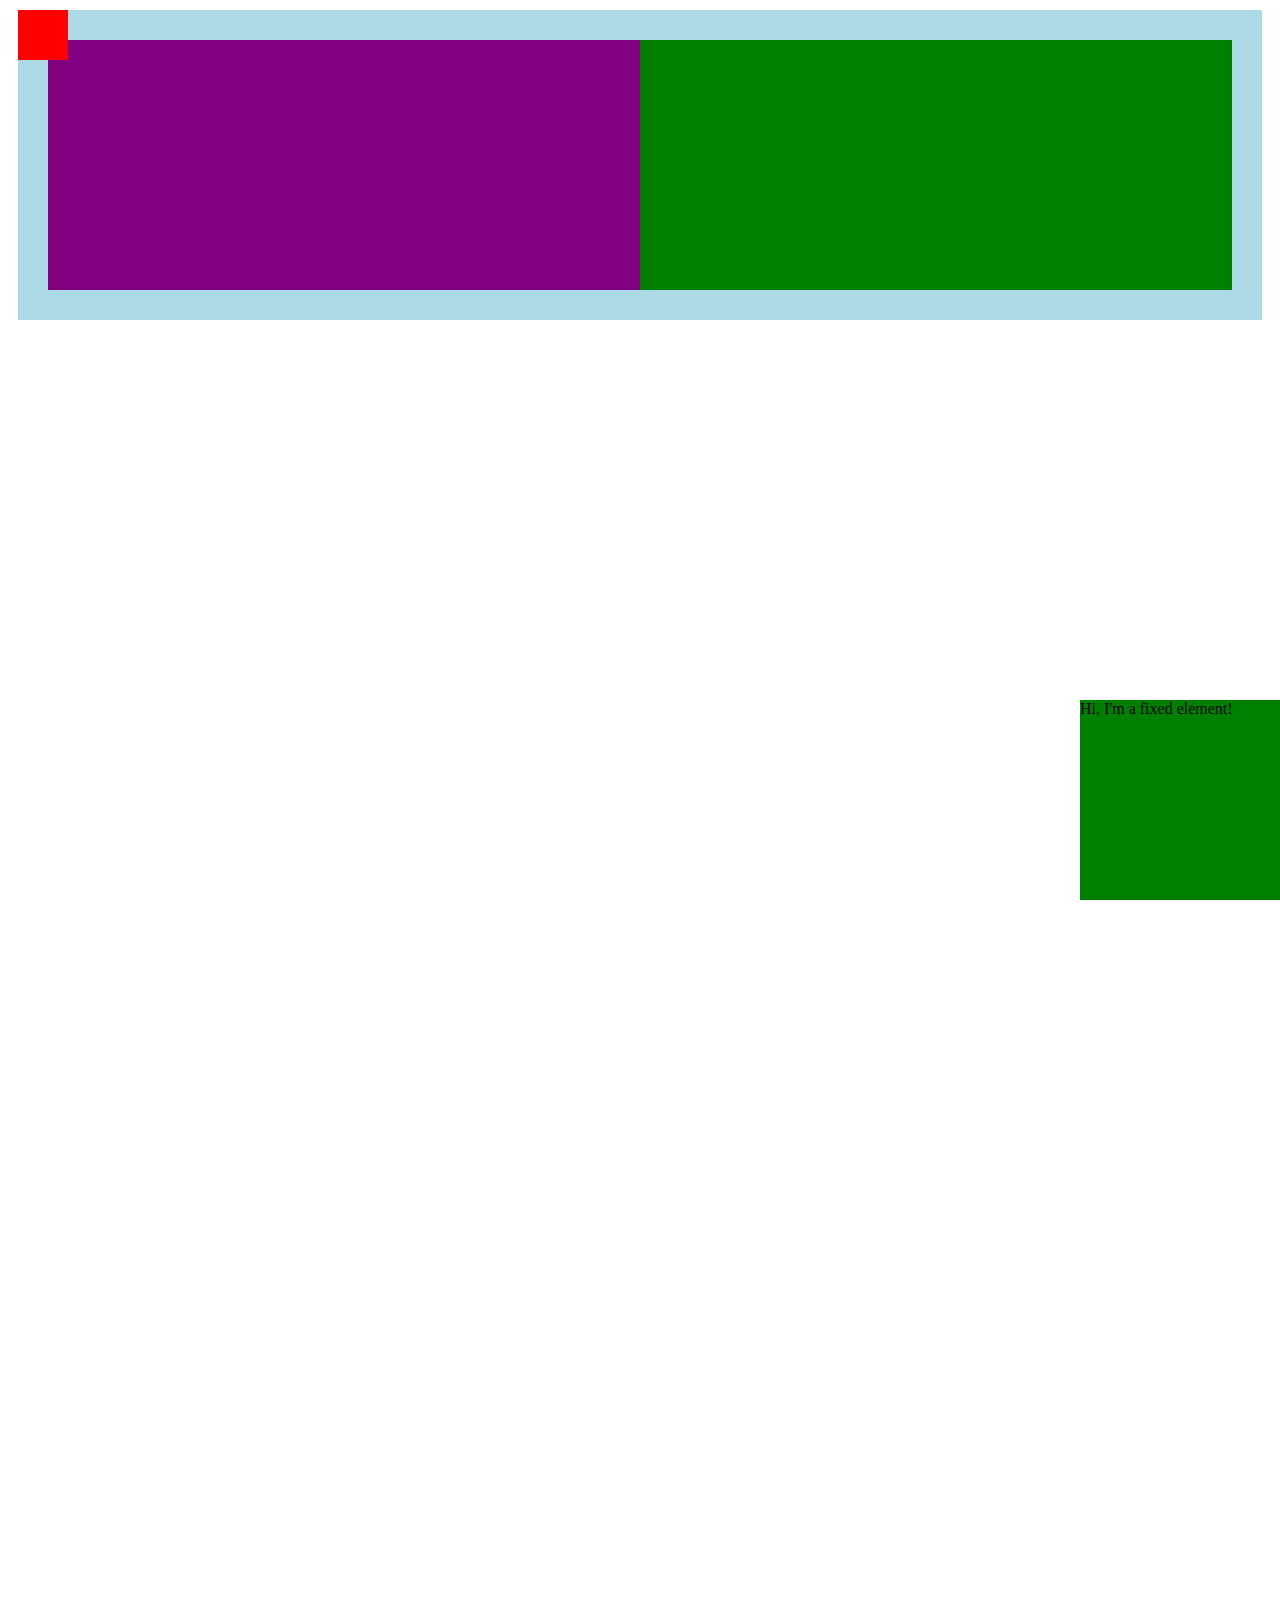
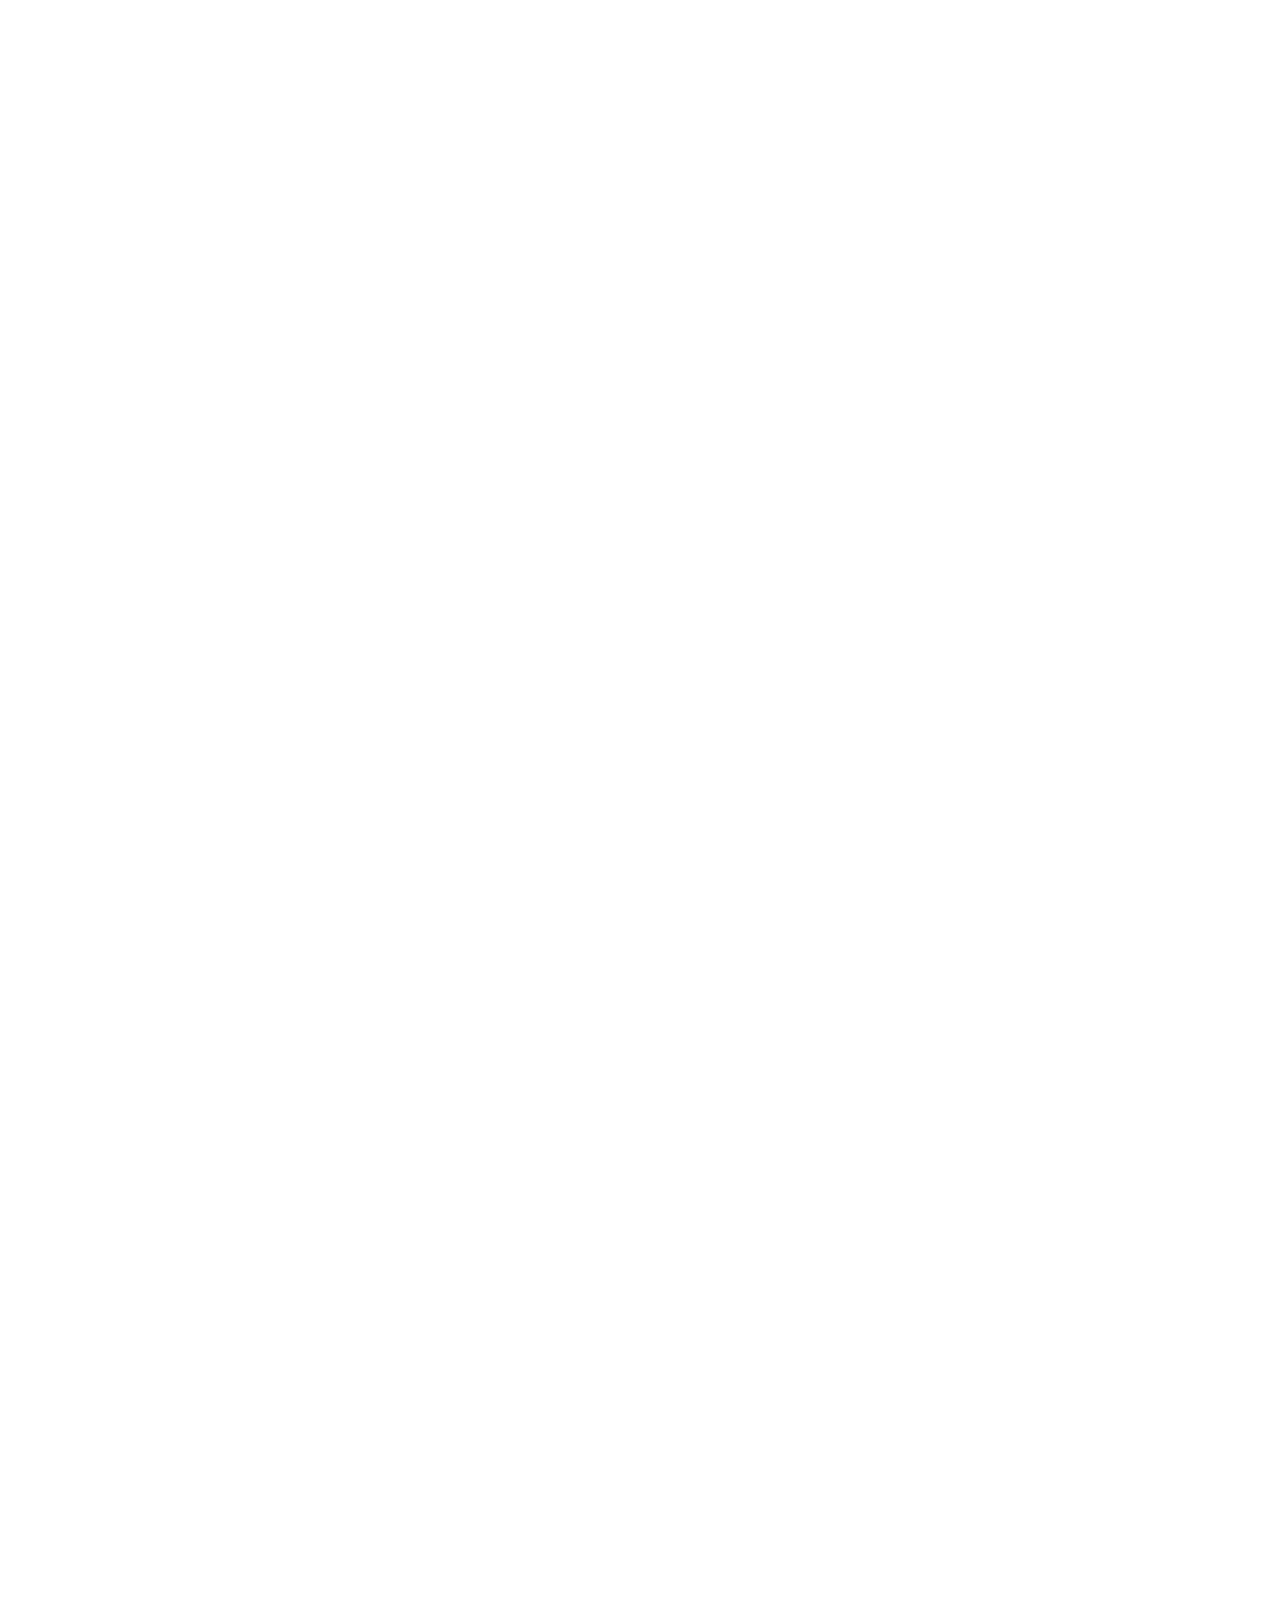
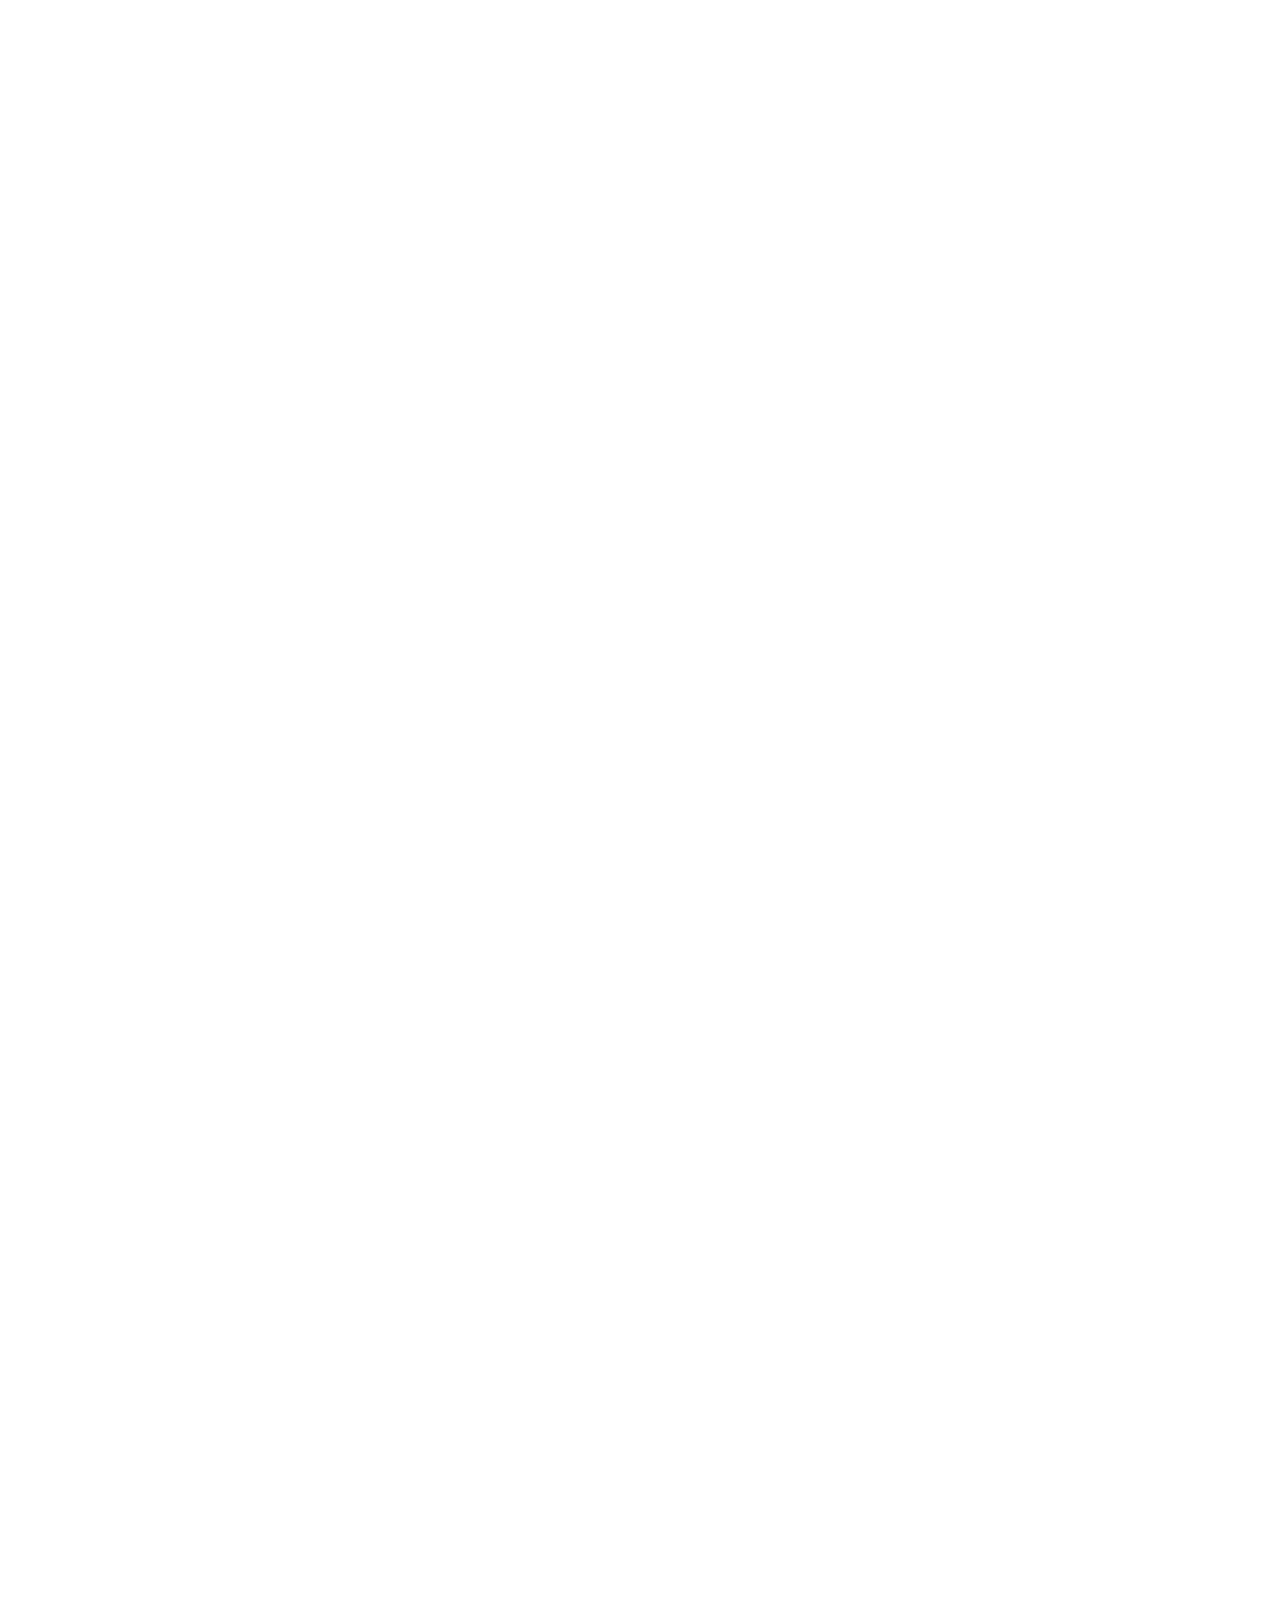
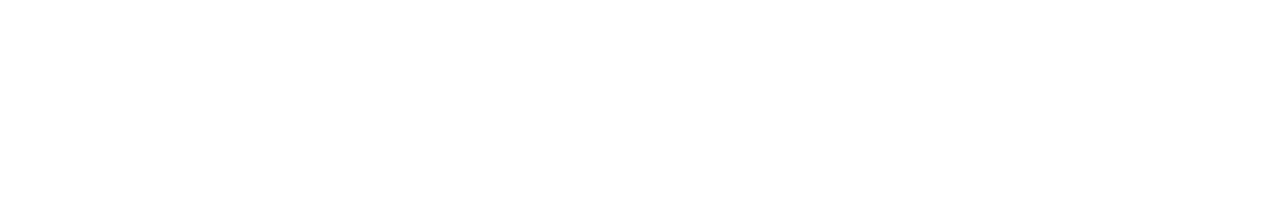
<file: My Code/Week 17/17.3_activities (1)/02_Positioning_Relative_Absolute/solved/index.html>
<!DOCTYPE html>
<html>
<head>
  <link href="css/index.css" type="text/css" rel="stylesheet">
</head>
<body>
  <section class="relative">
    <div class="left">
      <div class="absolute">
      </div>
    </div>
    <div class="right">
    </div>
  </section>

<div class="fixed">
  Hi, I'm a fixed element!
</div>
</body>
</html>
</file>
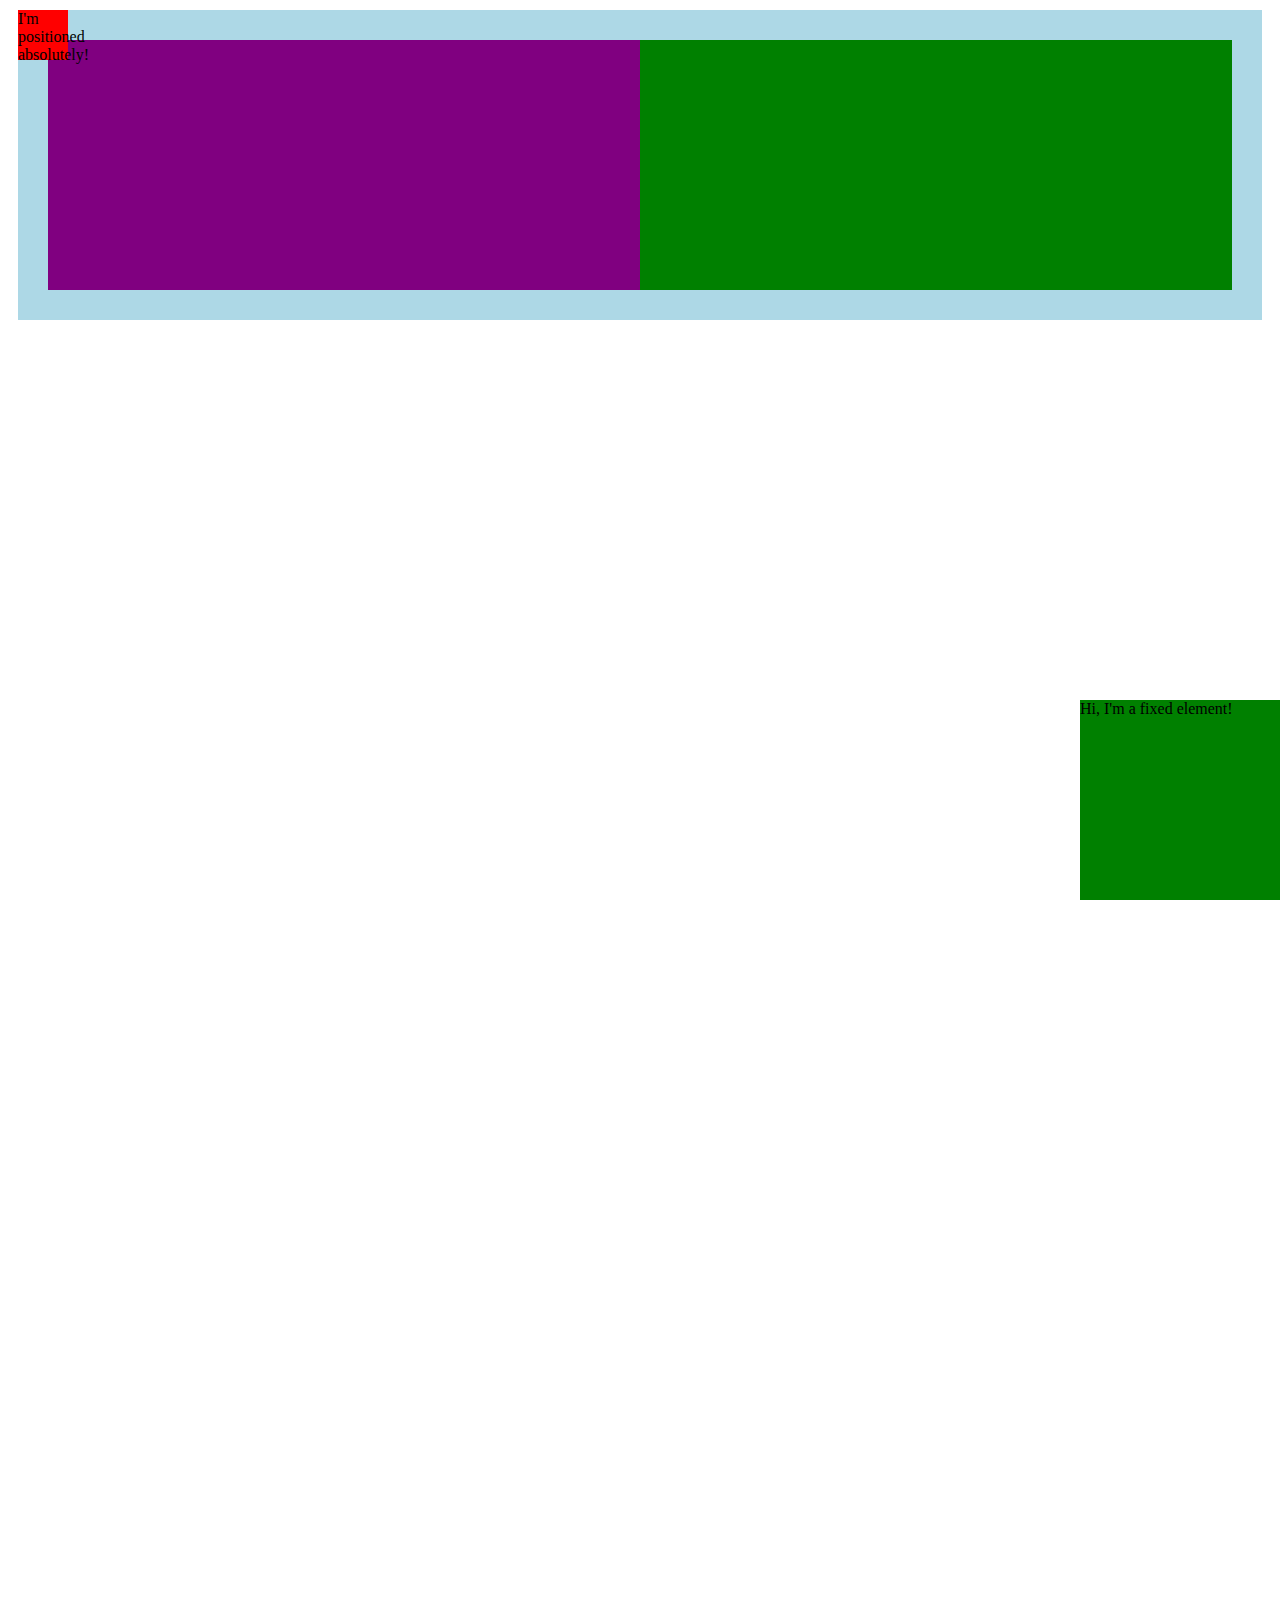
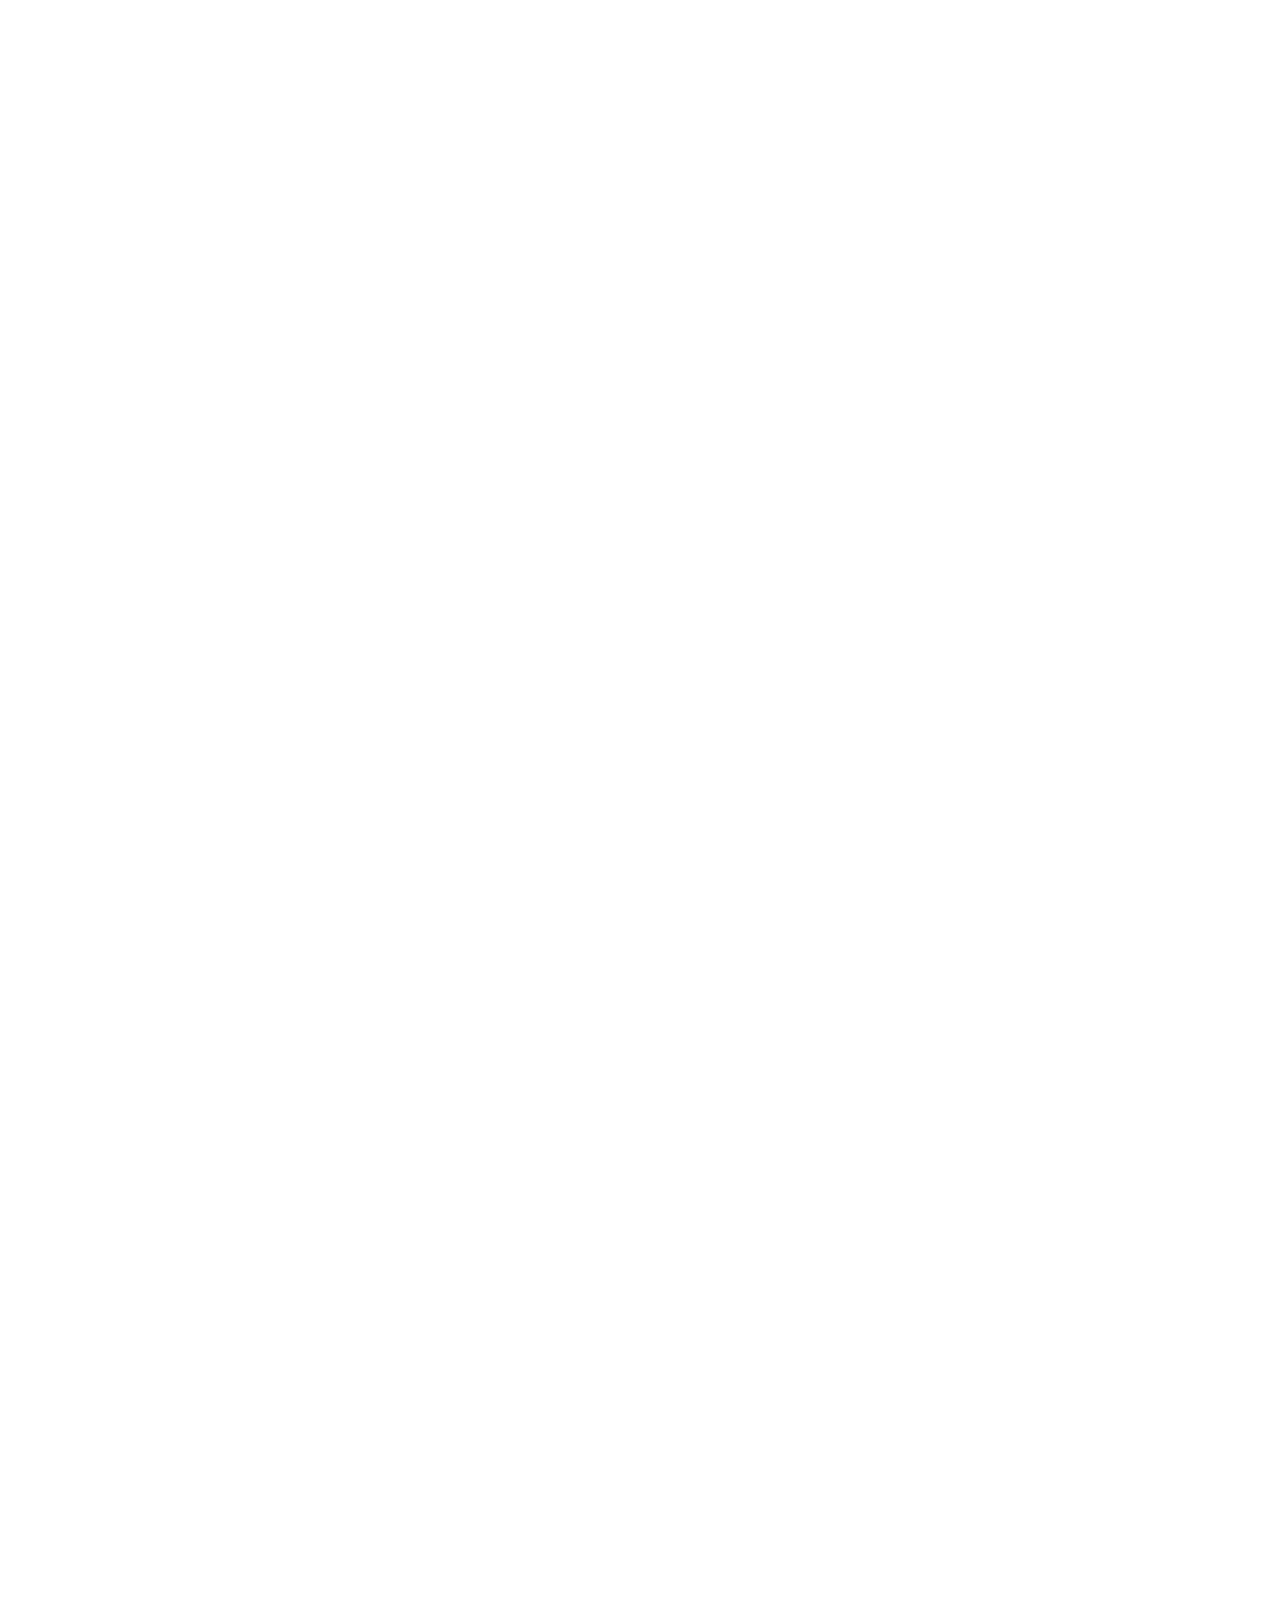
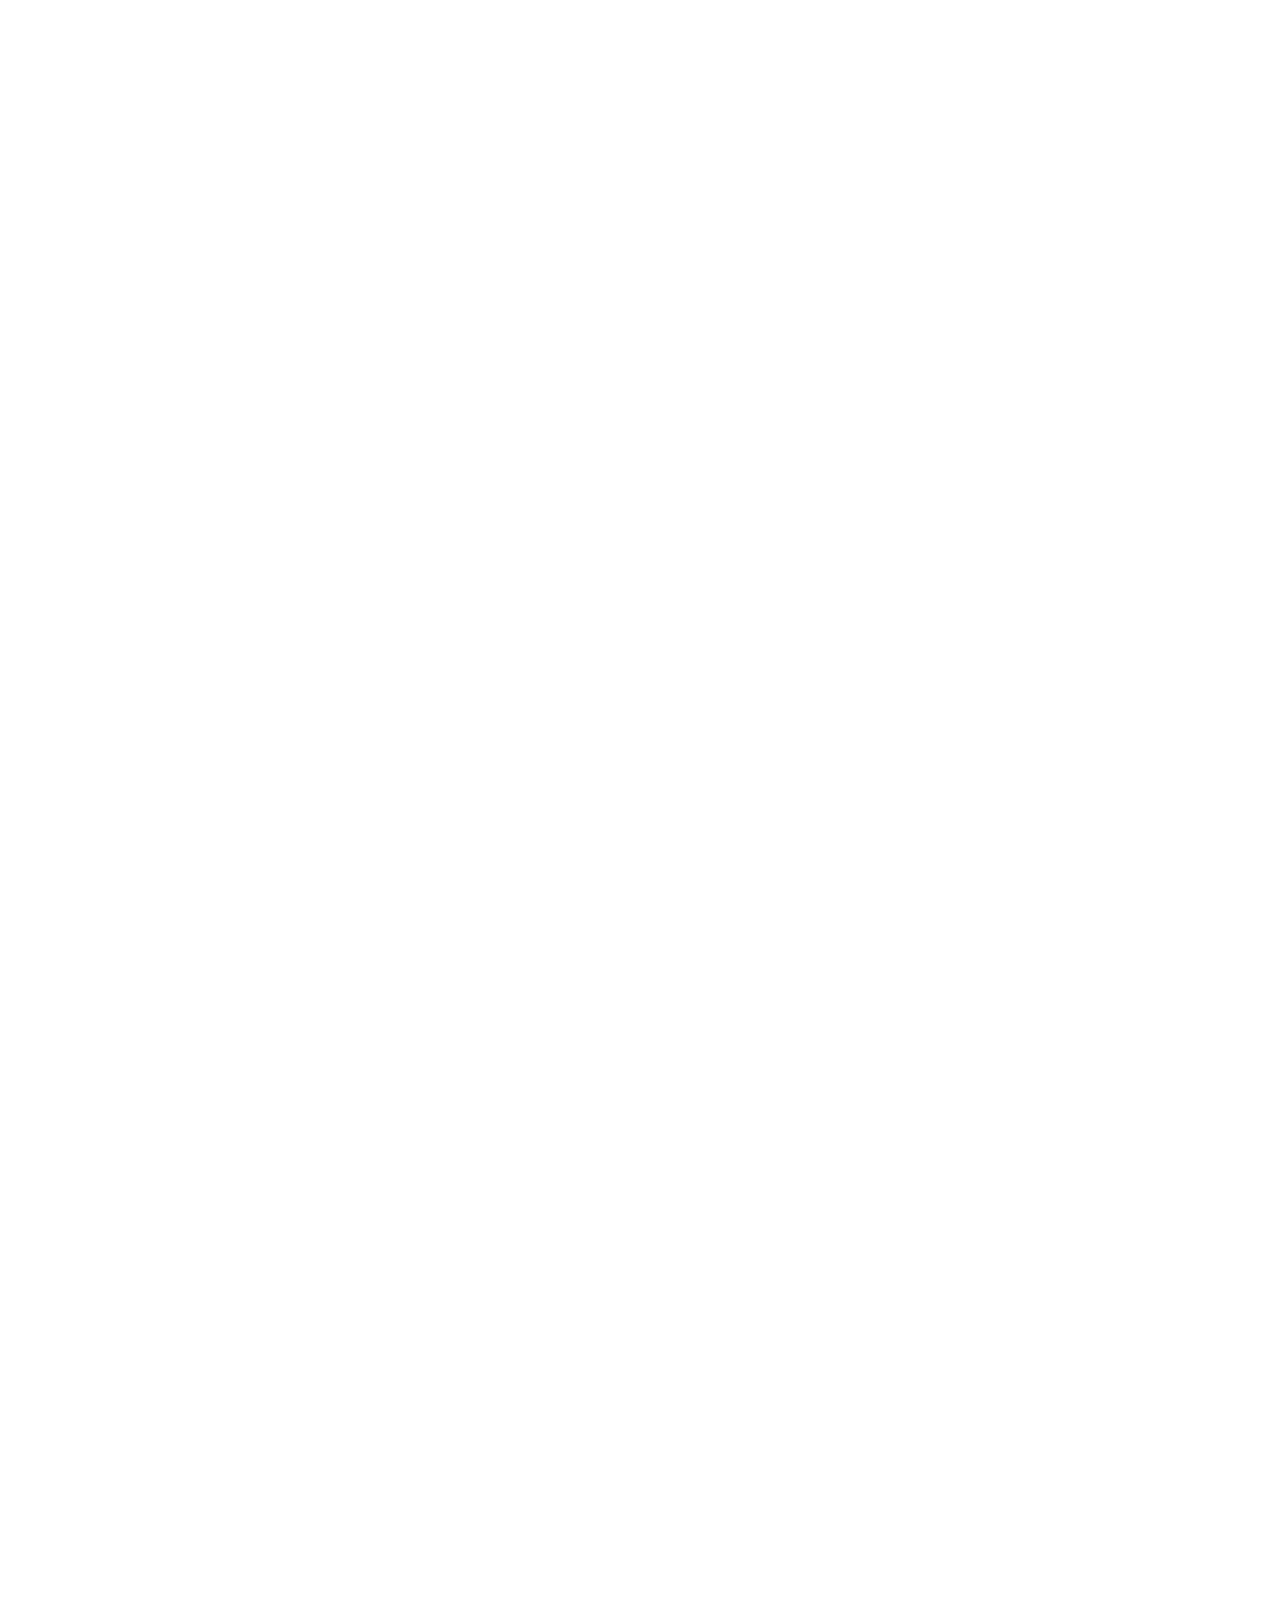
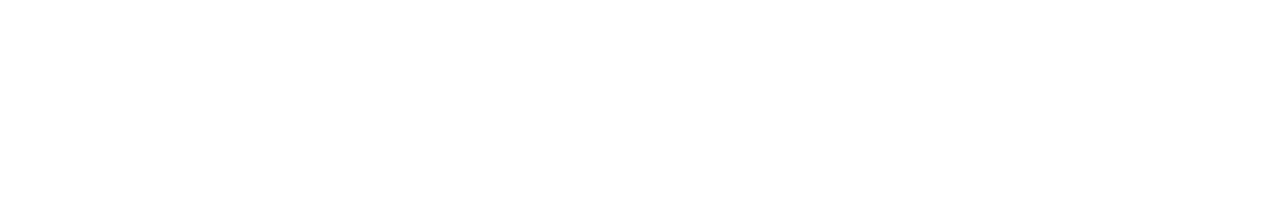
<file: My Code/Week 17/17.3_activities (1)/02_Positioning_Relative_Absolute/unsolved/index.html>
<!DOCTYPE html>
<html>
<head>
  <link href="css/index.css" type="text/css" rel="stylesheet">
</head>
<body>
  <section class="relative">
    <div class="left">
      <div class="absolute">
        I'm positioned absolutely!
      </div>
    </div>
    <div class="right">
    </div>
  </section>

<div class="fixed">
  Hi, I'm a fixed element!
</div>
</body>
</html>
</file>
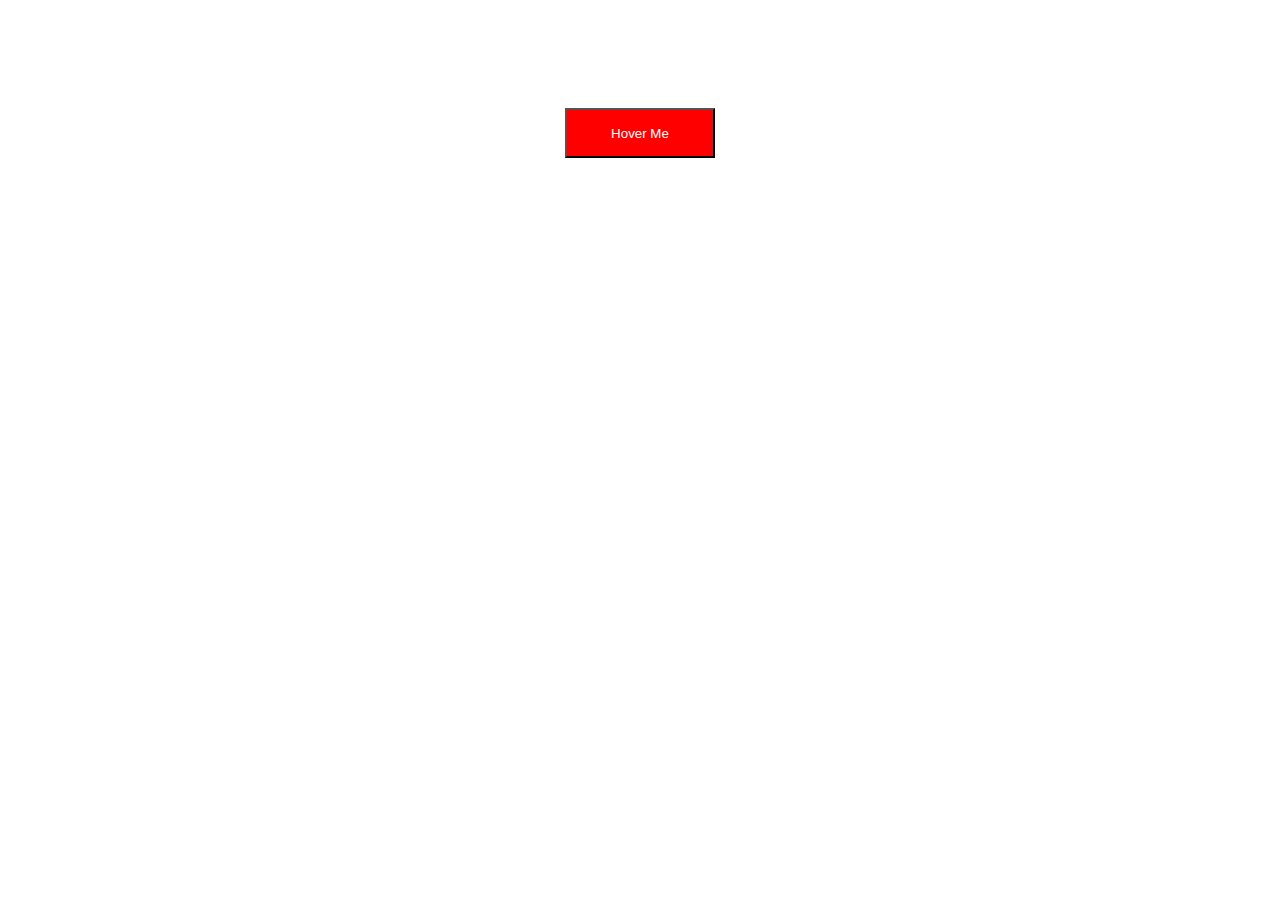
<file: My Code/Week 18/18.3-activities/02_transitions/solved/index.html>
<!DOCTYPE html>
<html>
  <head>
    <link href="css/index.css" rel="stylesheet" type="text/css">
  </head>
  <body>
    <section class="grid">
      <button class="hoverMe">Hover Me</button>
    </section>
  </body>
</html>
</file>
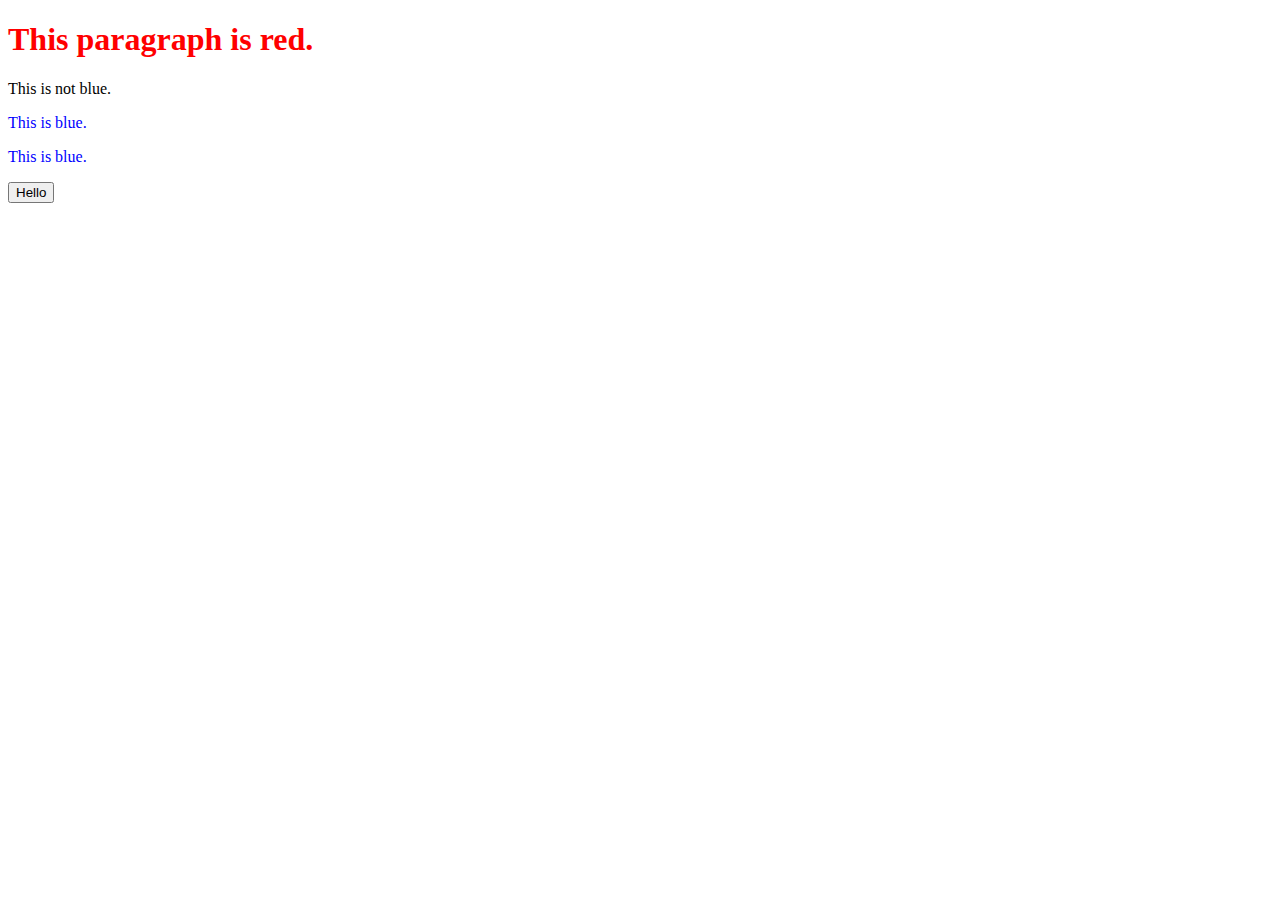
<file: My Code/Week 19/19.1-activities/03_Using_jQuery/solved/index.html>
<!DOCTYPE html>
<html>
  <head></head>
  <body>

    <h1>This paragraph is red.</h1>

    <p>This is not blue.</p>
    <p class="blue">This is blue.</p>
    <p class="blue">This is blue.</p>

    <button id="addMe">Goodbye</button>

    <!-- Add the script tag to jQuery below. -->
    <script src="https://code.jquery.com/jquery-3.4.1.min.js"></script>
    <script src="js/index.js"></script>
    
  </body>
</html>
</file>
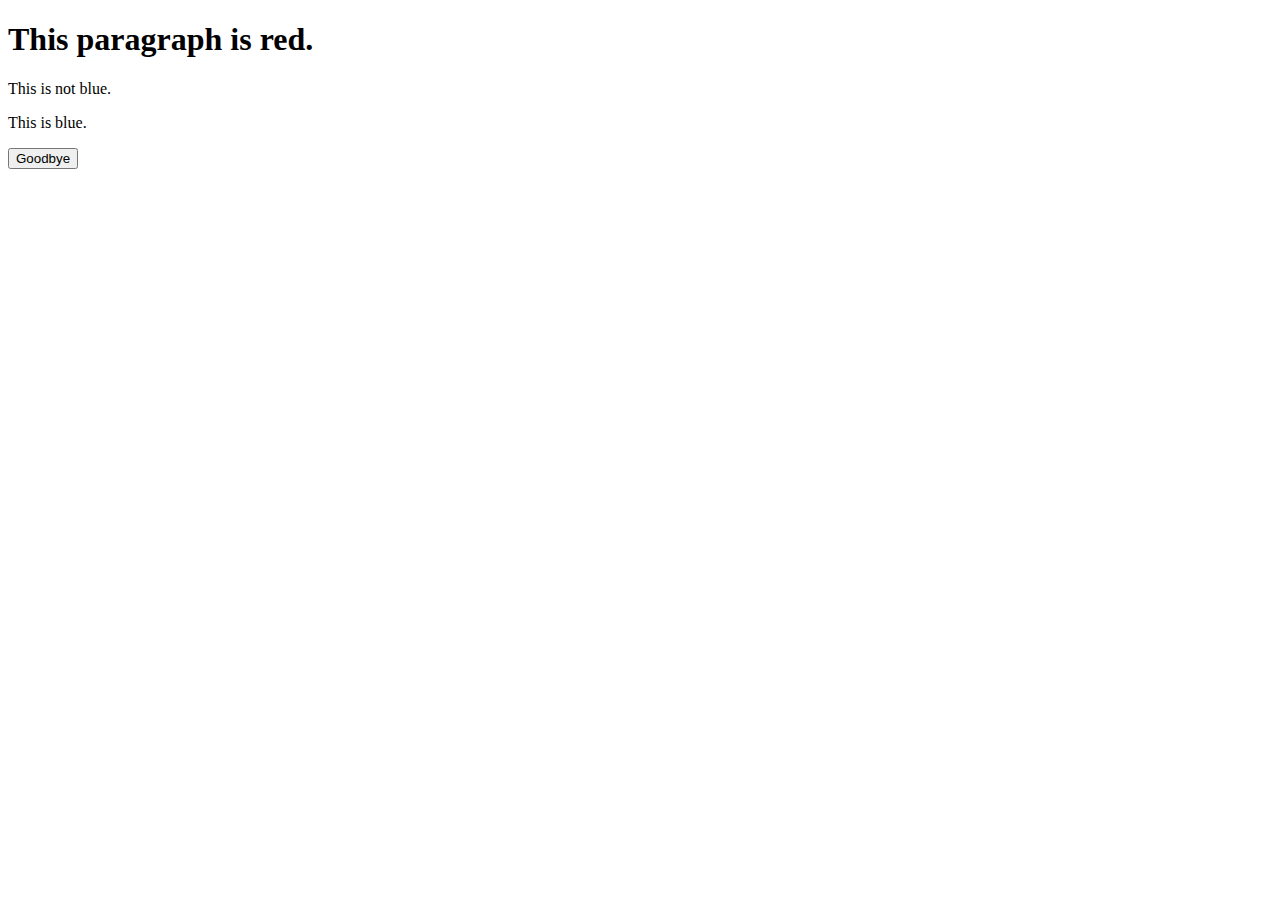
<file: My Code/Week 19/19.1-activities/03_Using_jQuery/unsolved/index.html>
<!DOCTYPE html>
<html>
  <head></head>
  <body>

    <h1>This paragraph is red.</h1>

    <p>This is not blue.</p>
    <p class="blue">This is blue.</p>

    <button id="addMe">Goodbye</button>

    <!-- Add the script tag to jQuery below. -->

    <script src="js/index.js"></script>
    
  </body>
</html>
</file>
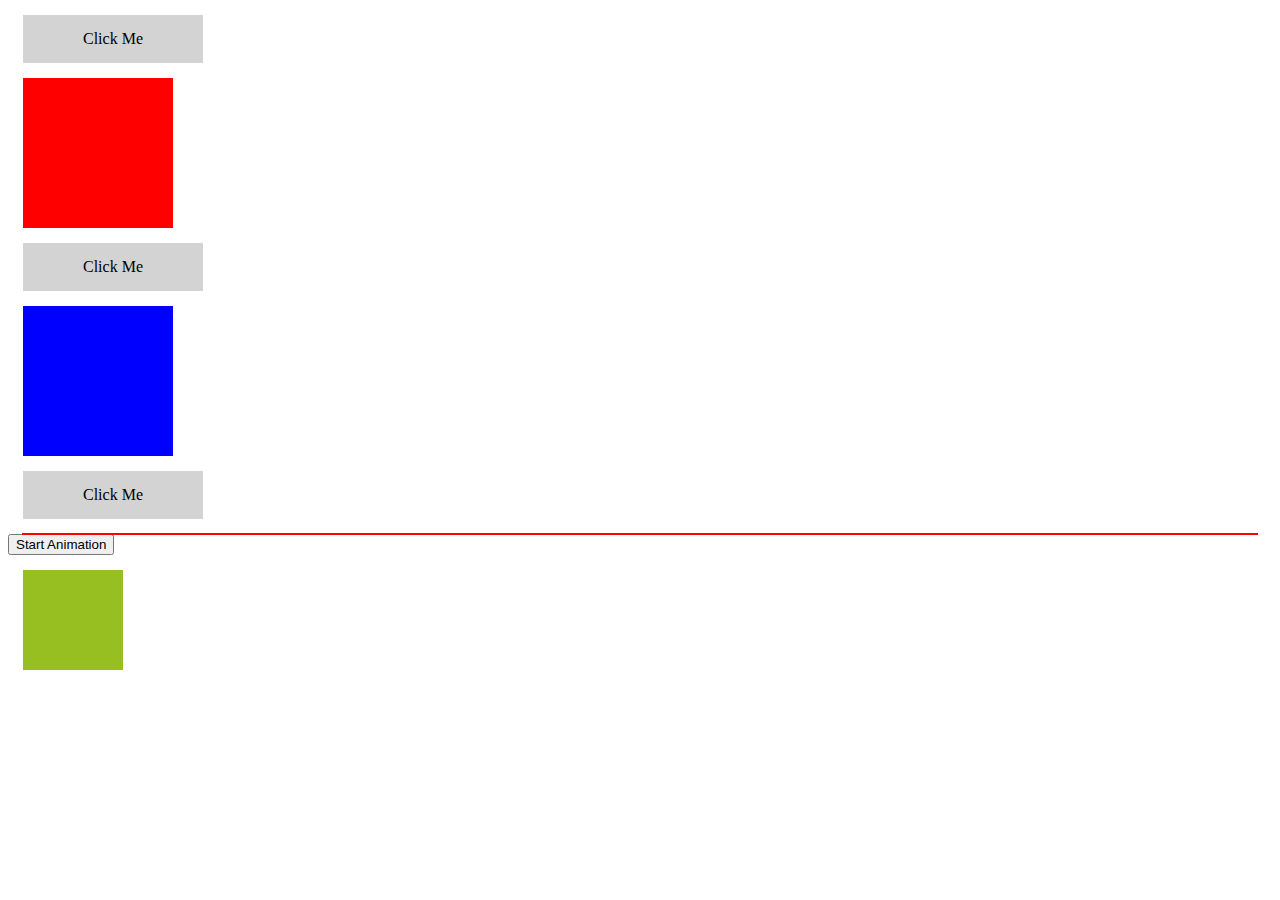
<file: My Code/Week 19/19.1-activities/04_on_function/solved/index.html>
<!DOCTYPE html>
<html>
<head>
  <link href="css/index.css" rel="stylesheet" type="text/css">
</head>
<body>
  <div class="button" id="button1">
    Click Me
  </div>
  <div class="hideMe"></div>

  <div class="button" id="button2">
    Click Me
  </div>
  <div class="cssChange"></div>

  <div class="button" id="button3">
    Click Me
  </div>
  <div class="appendMe"></div>

  <button> Start Animation </button>
  <div class="animate" style="background:#98bf21;height:100px;width:100px;position:absolute;"></div>


</body>
<script src="https://ajax.googleapis.com/ajax/libs/jquery/3.4.1/jquery.min.js"></script>
<script src="js/index.js"></script>
</html>
</file>
<file: My Code/Week 17/17.3_activities (1)/02_Positioning_Relative_Absolute/solved/css/index.css>
body {
  height: 5000px;
}
.left {
  width: 50%;
  background-color: purple;
}
.right {
  width: 50%;
  background-color: green;
}
.relative {
  background-color: lightblue;
  height: 250px;
  padding: 30px;
  margin: 10px;
  display: flex;
  position: relative;
}
.absolute {
  height: 50px;
  width: 50px;
  background-color: red;
  position: absolute;
  top: 0;
  left: 0;
}
.fixed {
  height: 200px;
  width: 200px;
  background-color: green;
  position: fixed;
  bottom: 0;
  right: 0;
}
</file>
<file: My Code/Week 17/17.3_activities (1)/02_Positioning_Relative_Absolute/unsolved/css/index.css>
body {
  height: 5000px;
}
.left {
  width: 50%;
  background-color: purple;
}
.right {
  width: 50%;
  background-color: green;
}
.relative {
  background-color: lightblue;
  height: 250px;
  padding: 30px;
  margin: 10px;
  display: flex;
  position: relative;
}
.absolute {
  height: 50px;
  width: 50px;
  background-color: red;
  position: absolute;
  top: 0;
  left: 0;
}
.fixed {
  height: 200px;
  width: 200px;
  background-color: green;
  position: fixed;
  bottom: 0;
  right: 0;

}
</file>
<file: My Code/Week 18/18.3-activities/02_transitions/solved/css/index.css>
.grid {
  display: grid;
  grid-template-columns: 1fr;
  grid-template-rows: 1fr 1fr;
  align-items: center;
  justify-items: center;
  font-family: helvetica, arial, sans-serif;
  color: white;
  grid-template-areas:
  "hover"
  "disabled"
  ;
  height: 500px;
}
.hoverMe {
  grid-area: hover;
  background-color: red;
  color: white;
  width: 150px;
  text-align: center;
  height: 50px;
  transition: 0.3s;
}
/* active state */
.hoverMe:hover {
  background-color:blue;
}
</file>
<file: My Code/Week 19/19.1-activities/04_on_function/solved/css/index.css>
div {
  margin: 15px;
}
.button {
  background-color: lightGrey;
  padding: 15px;
  cursor: pointer;
  text-align:center;
  max-width: 150px;
}
.hideMe {
 background-color: red;
 height: 150px;
 width: 150px;
}
.cssChange {
  background-color: blue;
  height: 150px;
  width: 150px;
}
.appendMe {
  outline: 1px solid red;
}
.child {
  background-color: grey;
  text-align: center;
}
</file>
